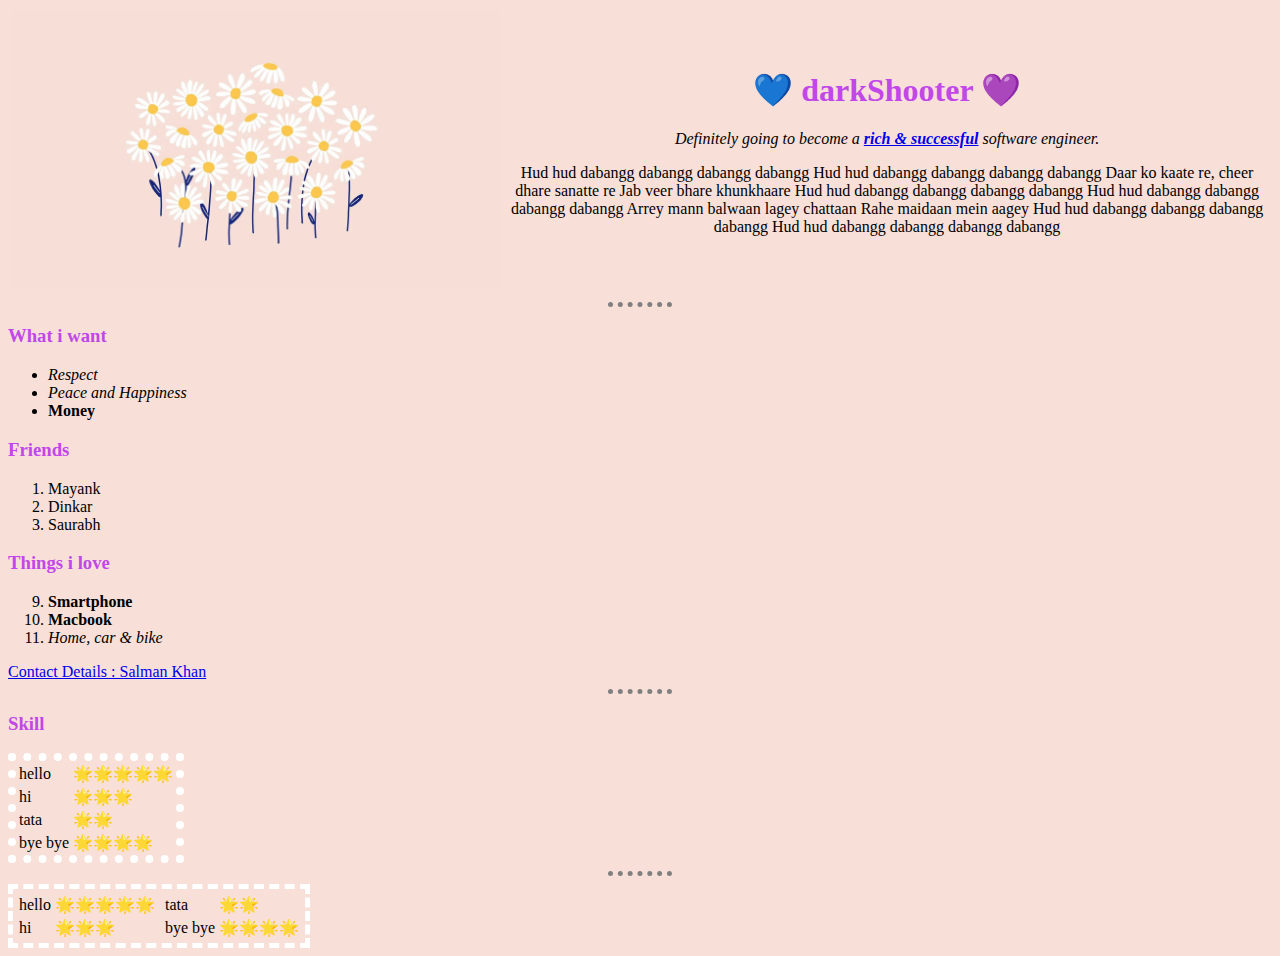
<file: index.html>
<!DOCTYPE html>
<html lang="en">
  <head>
    <meta charset="UTF-8" />
    <meta http-equiv="X-UA-Compatible" content="IE=edge" />
    <meta name="viewport" content="width=device-width, initial-scale=1.0" />
    <title>🍏 Halwa hai kya</title>
    <link rel="stylesheet" href="styles.css" />
  </head>

  <body>
    <table>
      <tr>
        <td>
          <img src="flower.jpg" width="100%" />
        </td>
        <td>
          <h1 style="text-align: center">💙 darkShooter 💜</h1>
          <p style="text-align: center">
            <em>
              Definitely going to become a
              <strong
                ><a
                  href="https://thestrive.co/how-to-become-rich-and-successful/#:~:text=The%20rich%20and%20the%20successful,for%20their%20well%2Ddeserved%20success."
                  >rich & successful</a
                ></strong
              >
              software engineer.
            </em>
          </p>
          <p style="text-align: center">
            Hud hud dabangg dabangg dabangg dabangg Hud hud dabangg dabangg
            dabangg dabangg Daar ko kaate re, cheer dhare sanatte re Jab veer
            bhare khunkhaare Hud hud dabangg dabangg dabangg dabangg Hud hud
            dabangg dabangg dabangg dabangg Arrey mann balwaan lagey chattaan
            Rahe maidaan mein aagey Hud hud dabangg dabangg dabangg dabangg Hud
            hud dabangg dabangg dabangg dabangg
          </p>
        </td>
      </tr>
    </table>
    <hr />
    <h3>What i want</h3>
    <ul>
      <li><em>Respect</em></li>
      <li><em>Peace and Happiness</em></li>
      <li><strong>Money</strong></li>
    </ul>
    <h3>Friends</h3>
    <ol>
      <li>Mayank</li>
      <li>Dinkar</li>
      <li>Saurabh</li>
    </ol>
    <h3>Things i love</h3>
    <ol start="9">
      <li><strong>Smartphone</strong></li>
      <li><strong>Macbook</strong></li>
      <li><em>Home, car & bike</em></li>
    </ol>
    <a href="contact.html">Contact Details : Salman Khan</a>
    <br />
    <hr />

    <h3>Skill</h3>
    <table style="border-color: white; border-width: 8px; border-style: dotted">
      <tbody>
        <tr>
          <td>hello</td>
          <td>🌟🌟🌟🌟🌟</td>
        </tr>
        <tr>
          <td>hi</td>
          <td>🌟🌟🌟</td>
        </tr>
        <tr>
          <td>tata</td>
          <td>🌟🌟</td>
        </tr>
        <tr>
          <td>bye bye</td>
          <td>🌟🌟🌟🌟</td>
        </tr>
      </tbody>
    </table>

    <hr />

    <table style="border-color: white; border-width: 5px; border-style: dashed">
      <tbody>
        <tr>
          <td>
            <table>
              <tr>
                <td>hello</td>
                <td>🌟🌟🌟🌟🌟</td>
              </tr>
              <tr>
                <td>hi</td>
                <td>🌟🌟🌟</td>
              </tr>
            </table>
          </td>
          <td>
            <table>
              <tr>
                <td>tata</td>
                <td>🌟🌟</td>
              </tr>
              <tr>
                <td>bye bye</td>
                <td>🌟🌟🌟🌟</td>
              </tr>
            </table>
          </td>
        </tr>
      </tbody>
    </table>
  </body>
</html>
</file>
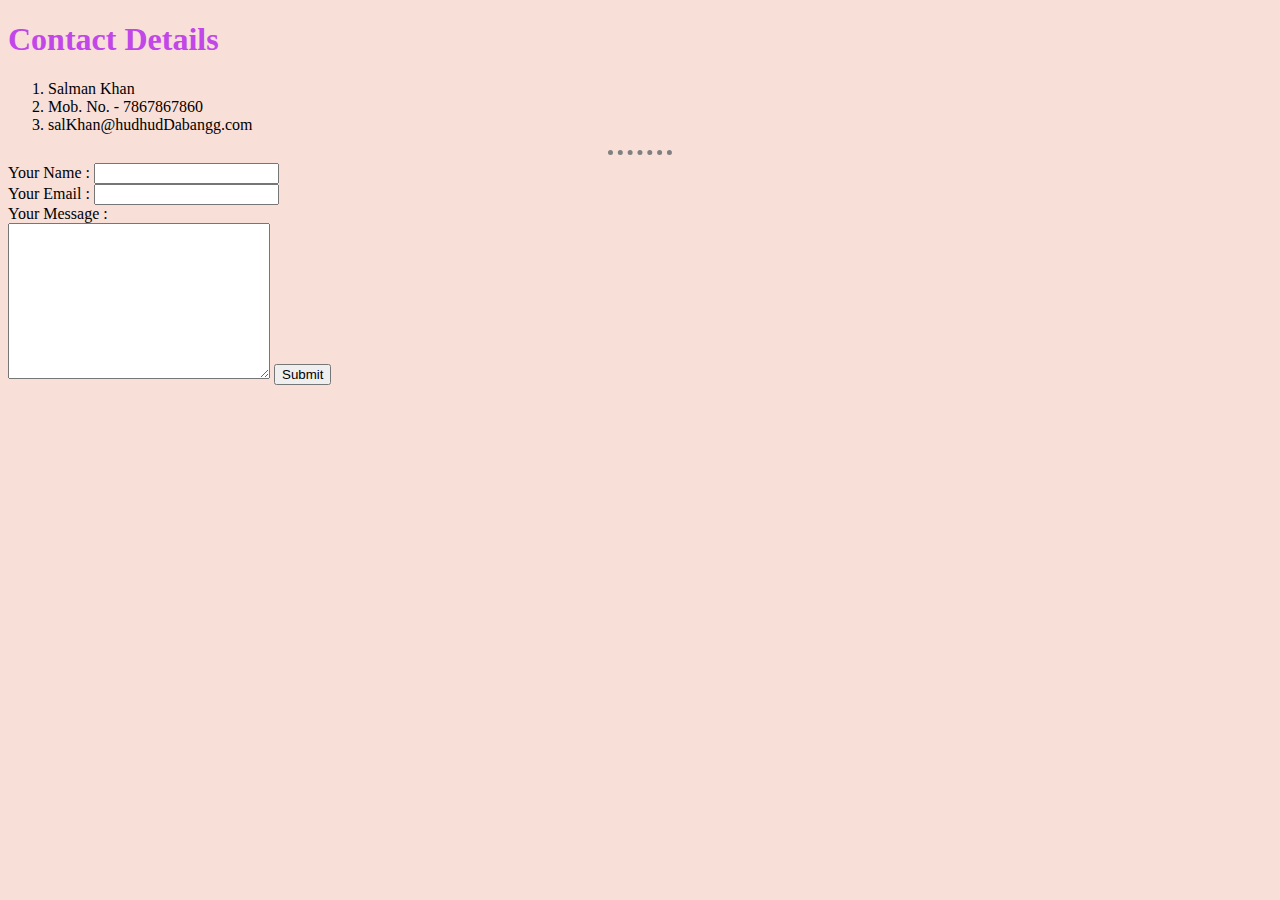
<file: contact.html>
<!DOCTYPE html>
<html lang="en">
  <head>
    <meta charset="UTF-8" />
    <meta http-equiv="X-UA-Compatible" content="IE=edge" />
    <meta name="viewport" content="width=device-width, initial-scale=1.0" />
    <title>Contact Salman</title>
    <link rel="stylesheet" href="styles.css" />
  </head>
  <body>
    <h1><strong>Contact Details</strong></h1>
    <ol>
      <li>Salman Khan</li>
      <li>Mob. No. - 7867867860</li>
      <li>salKhan@hudhudDabangg.com</li>
    </ol>
    <hr />
    <form action="index.html" enctype="text/plain">
      <label>Your Name : </label>
      <input type="text" name="yourName" value="" /><br />
      <label>Your Email : </label>
      <input type="email" name="yourEmail" id="" /><br />
      <label>Your Message : </label><br />
      <textarea name="yourMessage" cols="30" rows="10"></textarea>
      <input type="submit" />
    </form>
  </body>
</html>
</file>
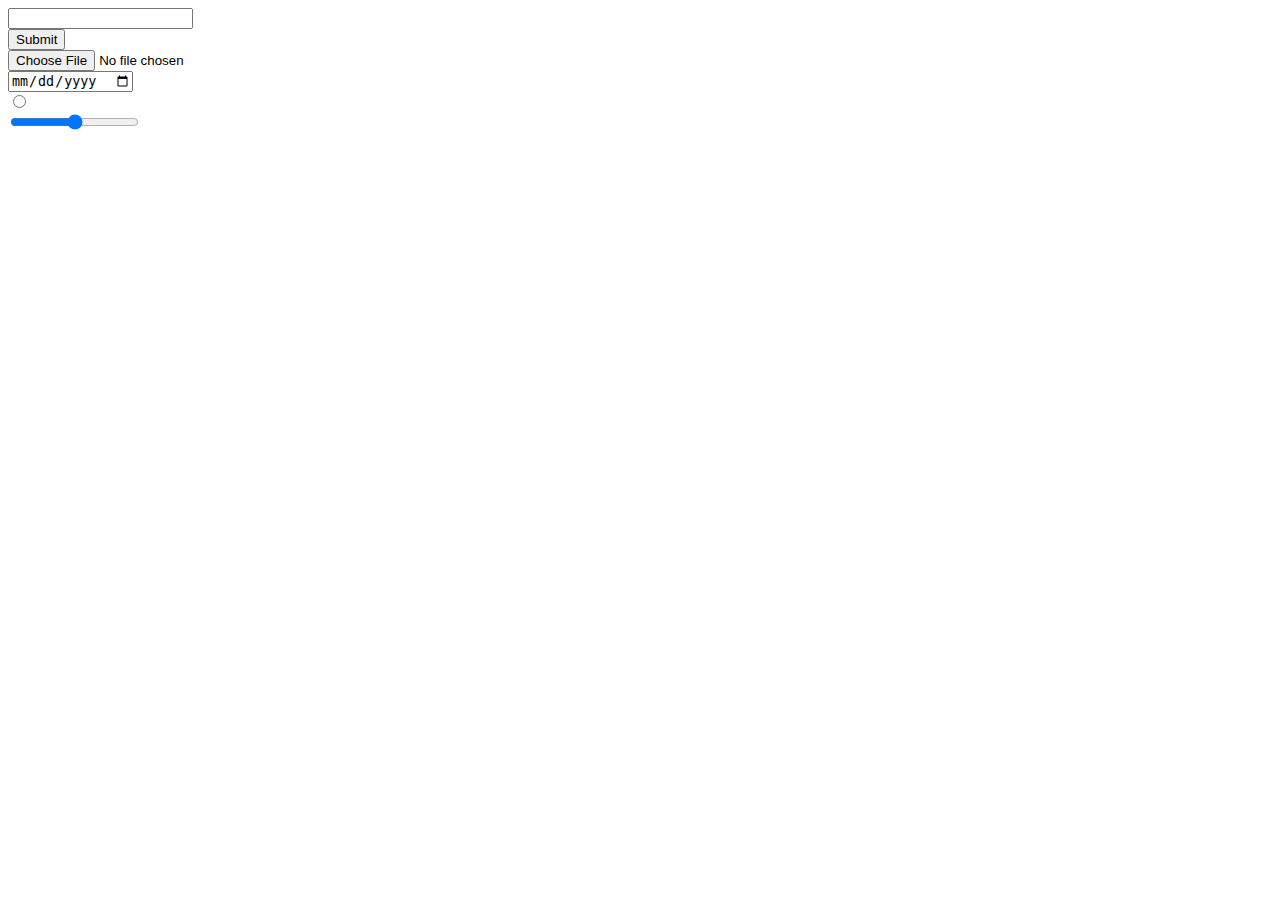
<file: inputs.html>
<!DOCTYPE html>
<html lang="en">
  <head>
    <meta charset="UTF-8" />
    <meta http-equiv="X-UA-Compatible" content="IE=edge" />
    <meta name="viewport" content="width=device-width, initial-scale=1.0" />
    <title>HTML Inputs</title>
  </head>
  <body>
    <form>
      <input type="text" /><br />
      <input type="submit" /><br />
      <input type="file" /><br />
      <input type="date" /><br />
      <input type="radio" /><br />
      <input type="range" />
    </form>
  </body>
</html>
</file>
<file: styles.css>
body {
  background-color: #f8dfd8;
}

hr {
  border-style: none;
  border-top-style: dotted;
  border-color: grey;
  border-width: 5px;
  width: 5%;
}

h1 {
  color: #c147e9;
}

h3 {
  color: #c147e9;
}
</file>
